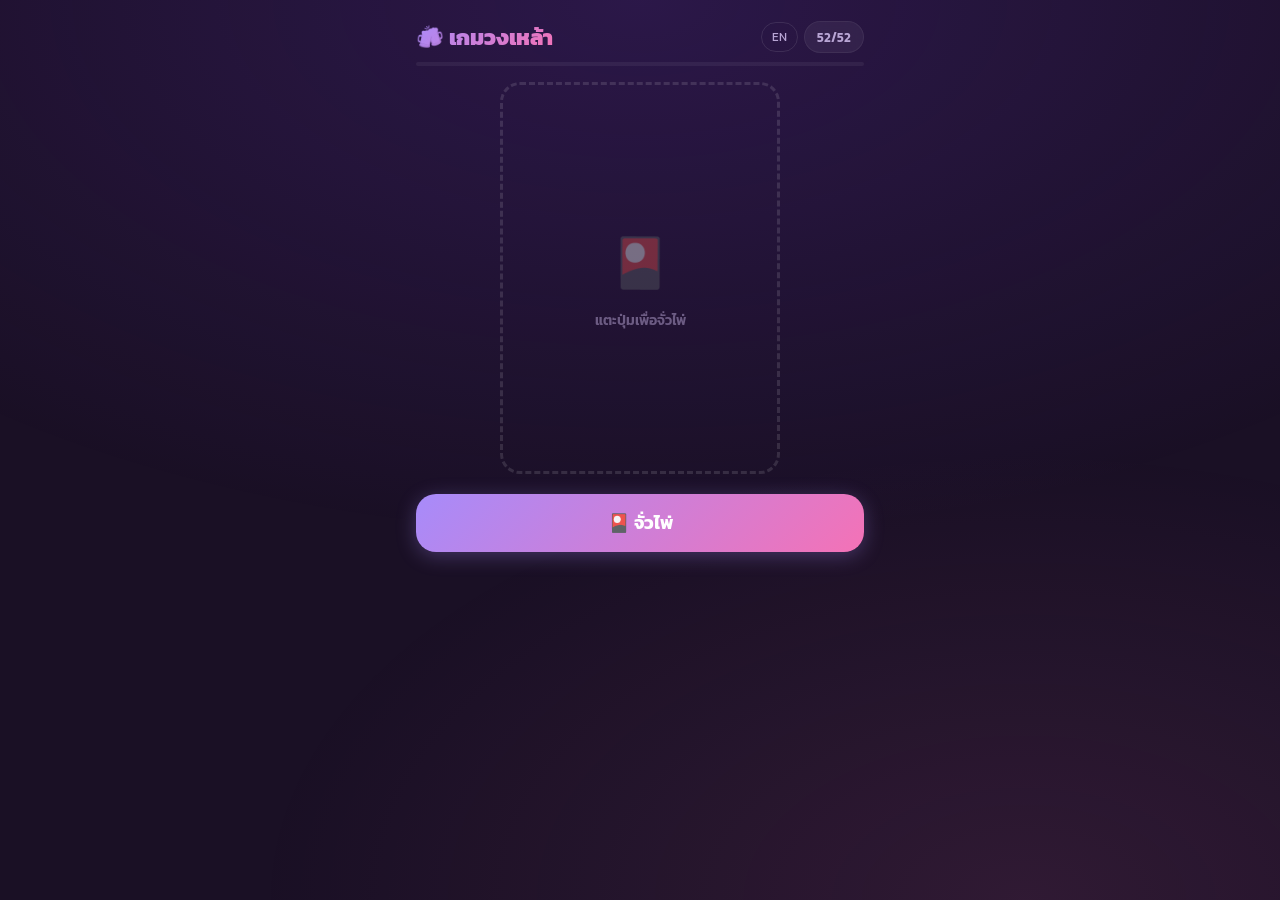
<file: drinking-game-main/index.html>
<!DOCTYPE html>
<html lang="th">
<head>
<meta charset="UTF-8"/>
<meta name="viewport" content="width=device-width,initial-scale=1,maximum-scale=1,user-scalable=no,viewport-fit=cover"/>
<meta name="apple-mobile-web-app-capable" content="yes"/>
<meta name="theme-color" content="#7c3aed"/>
<title>🍻 เกมวงเหล้า</title>
<link rel="icon" type="image/svg+xml" href="./favicon.svg"/>
<link rel="preconnect" href="https://fonts.googleapis.com"/>
<link href="https://fonts.googleapis.com/css2?family=Kanit:wght@400;600;700;800;900&display=swap" rel="stylesheet"/>
<style>
*,*::before,*::after{box-sizing:border-box;margin:0;padding:0}
:root{
  --bg:#1a1025;--card-bg:#251535;--surface:rgba(255,255,255,0.06);
  --accent:#a78bfa;--accent2:#f472b6;--accent3:#38bdf8;
  --text:#f0e6ff;--text2:#b8a5d4;--red:#f87171;--radius:1.25rem;
  --safe-b:env(safe-area-inset-bottom,0px);
  color-scheme:dark;
}
html{font-family:'Kanit',system-ui,sans-serif;background:var(--bg);color:var(--text);overflow-x:hidden;-webkit-tap-highlight-color:transparent}
body{min-height:100dvh;min-height:-webkit-fill-available;display:flex;flex-direction:column;align-items:center;padding:0 1rem;padding-bottom:calc(1rem + var(--safe-b));position:relative;overflow-x:hidden}
body::before{content:'';position:fixed;inset:0;background:radial-gradient(ellipse 80% 60% at 50% 0%,rgba(124,58,237,.18),transparent),radial-gradient(ellipse 60% 50% at 80% 100%,rgba(244,114,182,.1),transparent);pointer-events:none;z-index:0}

/* ===== HEADER ===== */
.header{width:100%;max-width:28rem;padding:1.25rem 0 .5rem;display:flex;align-items:center;justify-content:space-between;position:relative;z-index:2}
.logo{font-size:1.4rem;font-weight:800;background:linear-gradient(135deg,var(--accent),var(--accent2));-webkit-background-clip:text;-webkit-text-fill-color:transparent}
.counter{font-size:.8rem;font-weight:600;color:var(--text2);background:var(--surface);padding:.35rem .75rem;border-radius:2rem;backdrop-filter:blur(8px);-webkit-backdrop-filter:blur(8px);border:1px solid rgba(255,255,255,.06)}
.lang-btn{background:none;border:1px solid rgba(255,255,255,.1);color:var(--text2);font-size:.75rem;padding:.3rem .6rem;border-radius:2rem;cursor:pointer;font-family:inherit;transition:border-color .2s}
.lang-btn:active{border-color:var(--accent)}

/* ===== CARD AREA ===== */
.card-area{flex:1;display:flex;align-items:center;justify-content:center;width:100%;max-width:28rem;position:relative;z-index:2;min-height:0;padding:.5rem 0}
.card-wrapper{position:relative;width:min(75vw,260px);aspect-ratio:5/7;perspective:800px}
.card{width:100%;height:100%;border-radius:var(--radius);position:relative;transform-style:preserve-3d;will-change:transform;cursor:pointer}
.card.spinning{animation:card-spin 2s ease-in-out forwards}
.card-face{position:absolute;inset:0;backface-visibility:hidden;-webkit-backface-visibility:hidden;border-radius:var(--radius);display:flex;flex-direction:column;align-items:center;justify-content:center;overflow:hidden}
.card-front{background:#fff;color:#1e1e2e;padding:1.5rem 1rem;display:flex;flex-direction:column;align-items:center}
.card-back{background:linear-gradient(145deg,#7c3aed,#6d28d9 40%,#4c1d95);transform:rotateY(180deg);border:3px solid rgba(255,255,255,.12)}
.card-back-pattern{position:absolute;inset:0;opacity:.08;background-image:repeating-linear-gradient(45deg,#fff 0,#fff 1px,transparent 1px,transparent 12px),repeating-linear-gradient(-45deg,#fff 0,#fff 1px,transparent 1px,transparent 12px)}
.card-back-icon{font-size:3.5rem;opacity:.3;position:relative;z-index:1}
.corner{position:absolute;font-size:1.1rem;font-weight:900;line-height:1}
.corner-tl{top:.75rem;left:.75rem}.corner-br{bottom:.75rem;right:.75rem;transform:rotate(180deg)}
.suit-area{flex:1;display:flex;align-items:center;justify-content:center;width:100%}
.suit-big{font-size:4.5rem}
.rule-text{font-size:.78rem;font-weight:600;text-align:center;line-height:1.5;padding:.5rem;background:#f5f3ff;border-radius:.75rem;width:100%;color:#4c1d95;flex-shrink:0}
.card-red{color:#dc2626}
.card-black{color:#18181b}

/* ===== EMPTY STATE ===== */
.empty-card{width:100%;height:100%;border:3px dashed rgba(255,255,255,.12);border-radius:var(--radius);display:flex;flex-direction:column;align-items:center;justify-content:center;gap:.75rem;color:var(--text2)}
.empty-icon{font-size:3rem;opacity:.4}
.empty-text{font-size:.85rem;font-weight:600;opacity:.5}

/* ===== DRAW BUTTON ===== */
.btn-draw{width:100%;max-width:28rem;padding:1rem;border:none;border-radius:var(--radius);font-family:inherit;font-size:1.1rem;font-weight:700;cursor:pointer;position:relative;z-index:2;transition:transform .15s,opacity .15s;margin:.75rem 0;color:#fff;background:linear-gradient(135deg,var(--accent),var(--accent2));box-shadow:0 4px 20px rgba(167,139,250,.3)}
.btn-draw:active{transform:scale(.97)}
.btn-draw:disabled{opacity:.4;cursor:not-allowed;transform:none}

/* ===== GAME OVER ===== */
.game-over{text-align:center;padding:2rem 0}
.game-over h2{font-size:1.5rem;font-weight:800;margin-bottom:.5rem}
.game-over p{color:var(--text2);font-size:.85rem}
.btn-restart{margin-top:1rem;padding:.75rem 2rem;border:none;border-radius:var(--radius);font-family:inherit;font-size:1rem;font-weight:700;cursor:pointer;color:#fff;background:linear-gradient(135deg,#38bdf8,var(--accent));box-shadow:0 4px 15px rgba(56,189,248,.25)}
.btn-restart:active{transform:scale(.97)}

/* ===== HISTORY ===== */
.history{width:100%;max-width:28rem;position:relative;z-index:2;padding-bottom:.5rem}
.history-title{font-size:.8rem;font-weight:700;color:var(--text2);margin-bottom:.5rem;display:flex;align-items:center;gap:.4rem}
.history-grid{display:flex;flex-wrap:wrap;gap:.35rem}
.history-chip{font-size:.7rem;font-weight:700;padding:.25rem .5rem;border-radius:.5rem;border:1px solid rgba(255,255,255,.08);background:var(--surface);backdrop-filter:blur(4px);-webkit-backdrop-filter:blur(4px)}
.chip-red{color:var(--red)}.chip-black{color:var(--text2)}

/* ===== PROGRESS BAR ===== */
.progress-wrap{width:100%;max-width:28rem;position:relative;z-index:2;margin-bottom:.5rem}
.progress-bar{height:4px;border-radius:2px;background:var(--surface);overflow:hidden}
.progress-fill{height:100%;border-radius:2px;background:linear-gradient(90deg,var(--accent),var(--accent2));transition:width .4s}

/* ===== ANIMATIONS (GPU, prefer reduced-motion safe) ===== */
@keyframes card-spin{
  0%{transform:rotateY(180deg) scale(.95)}
  20%{transform:rotateY(720deg) scale(.88)}
  40%{transform:rotateY(1260deg) scale(.84)}
  60%{transform:rotateY(1800deg) scale(.84)}
  80%{transform:rotateY(2340deg) scale(.9)}
  95%{transform:rotateY(2500deg) scale(.97)}
  100%{transform:rotateY(2520deg) scale(1)}
}
@keyframes card-in{from{opacity:0;transform:scale(.92) translateY(8px)}to{opacity:1;transform:scale(1) translateY(0)}}
.card-enter{animation:card-in .35s ease-out both}
@media(prefers-reduced-motion:reduce){.card{animation:none!important}.card-enter{animation:none}}

/* ===== RESPONSIVE ===== */
@media(min-width:480px){.card-wrapper{width:280px}}
</style>
</head>
<body>

<header class="header">
  <div class="logo" id="logoText">🍻 เกมวงเหล้า</div>
  <div style="display:flex;gap:.4rem;align-items:center">
    <button class="lang-btn" id="langBtn" onclick="toggleLang()">EN</button>
    <div class="counter" id="counter">52/52</div>
  </div>
</header>

<div class="progress-wrap"><div class="progress-bar"><div class="progress-fill" id="progressFill" style="width:0%"></div></div></div>

<main class="card-area" id="cardArea">
  <div class="card-wrapper">
    <div class="empty-card" id="emptyCard">
      <div class="empty-icon">🎴</div>
      <div class="empty-text" id="emptyText">แตะปุ่มเพื่อจั่วไพ่</div>
    </div>
    <div class="card" id="card" style="display:none">
      <div class="card-face card-front" id="cardFront">
        <div class="corner corner-tl" id="cTL"></div>
        <div class="corner corner-br" id="cBR"></div>
        <div class="suit-area"><div class="suit-big" id="suitBig"></div></div>
        <div class="rule-text" id="ruleText"></div>
      </div>
      <div class="card-face card-back">
        <div class="card-back-pattern"></div>
        <div class="card-back-icon">🎴</div>
      </div>
    </div>
  </div>
</main>

<button class="btn-draw" id="drawBtn" onclick="draw()">
  <span id="drawLabel">🎴 จั่วไพ่</span>
</button>

<div class="game-over" id="gameOver" style="display:none">
  <h2>🎉 <span id="goTitle">จบเกม!</span></h2>
  <p id="goSub">ไพ่ครบ 52 ใบแล้ว</p>
  <button class="btn-restart" onclick="restart()"><span id="restartLabel">🔄 เล่นใหม่</span></button>
</div>

<section class="history" id="historySection" style="display:none">
  <div class="history-title">📜 <span id="histTitle">ไพ่ที่จั่วแล้ว</span> (<span id="histCount">0</span>)</div>
  <div class="history-grid" id="historyGrid"></div>
</section>

<script>
/* ===== LANG ===== */
const L={
  th:{logo:'🍻 เกมวงเหล้า',draw:'🎴 จั่วไพ่',drawing:'⏳ กำลังจั่ว...',empty:'แตะปุ่มเพื่อจั่วไพ่',hist:'ไพ่ที่จั่วแล้ว',goT:'จบเกม!',goS:'ไพ่ครบ 52 ใบแล้ว',re:'🔄 เล่นใหม่',
    rA:'ดื่มคนเดียว',r2:'เลือกเพื่อนดื่ม 1 คน',r3:'เลือกเพื่อนดื่ม 2 คน',r4:'คนทางซ้ายดื่ม',r5:'ดื่มทุกคน!',
    r6:'Thumb Master: คนจั่วเป็น Thumb Master เอานิ้วโป้งแตะโต๊ะ คนแตะช้าสุดดื่ม',
    r7:'Heaven: ทุกคนชูมือขึ้น คนชูช้าสุดดื่ม',r8:'Mate: เลือกเพื่อน 1 คน ดื่มพร้อมคุณจนจบเกม',
    r9:'Rhyme: พูดคำ คนต่อไปต้องคล้องจอง นึกไม่ออก=ดื่ม',r10:'Categories: เลือกหมวด วนไปเรื่อยๆ นึกไม่ออก=ดื่ม',
    rJ:'Rule Maker: ตั้งกฎใหม่ ใครทำผิดกฎต้องดื่ม',rQ:'Question Master: ถามคำถาม คนต้องตอบเป็นคำถาม ลืม=ดื่ม',
    rK:"King's Cup: เทเหล้าลงแก้วกลาง จั่ว K ใบที่ 4 ดื่มทั้งแก้ว!",rN:'ไม่มีกฎ'},
  en:{logo:'🍻 Drinking Game',draw:'🎴 Draw Card',drawing:'⏳ Drawing...',empty:'Tap to draw a card',hist:'Drawn Cards',goT:'Game Over!',goS:'All 52 cards drawn',re:'🔄 Play Again',
    rA:'Drink alone.',r2:'Pick 1 buddy to drink.',r3:'Pick 2 buddies to drink.',r4:'Person on your left drinks.',r5:'Everyone drinks!',
    r6:'Thumb Master: Place thumb on table, last one drinks.',
    r7:'Heaven: Raise hands, last one drinks.',r8:'Mate: Pick a buddy, they drink when you do.',
    r9:'Rhyme: Say a word, next must rhyme. Fail=drink.',r10:'Categories: Pick category, go around. Fail=drink.',
    rJ:'Rule Maker: Create a rule, breakers drink.',rQ:'Question Master: Ask questions, must answer with question. Fail=drink.',
    rK:"King's Cup: Pour into center cup. 4th King drinks it all!",rN:'No rule.'}
};
let lang='th';
function t(k){return L[lang][k]||L.th[k]||''}
function toggleLang(){lang=lang==='th'?'en':'th';document.getElementById('langBtn').textContent=lang==='th'?'EN':'TH';applyLang()}
function applyLang(){
  document.getElementById('logoText').textContent=t('logo');
  document.getElementById('emptyText').textContent=t('empty');
  document.getElementById('histTitle').textContent=t('hist');
  document.getElementById('goTitle').textContent=t('goT');
  document.getElementById('goSub').textContent=t('goS');
  document.getElementById('restartLabel').textContent=t('re');
  if(!drawing&&deck.length>0)document.getElementById('drawLabel').textContent=t('draw');
  if(currentCard)document.getElementById('ruleText').textContent=getRule(currentCard);
}

/* ===== GAME STATE ===== */
const SUITS=['hearts','diamonds','clubs','spades'];
const VALUES=['A','2','3','4','5','6','7','8','9','10','J','Q','K'];
const SYM={hearts:'♥',diamonds:'♦',clubs:'♣',spades:'♠'};
let deck=[],drawn=[],currentCard=null,drawing=false;

function makeDeck(){
  let d=[];
  for(let s of SUITS)for(let v of VALUES)d.push({s,v,id:v+'-'+s});
  // Fisher-Yates shuffle
  for(let i=d.length-1;i>0;i--){let j=Math.floor(Math.random()*(i+1));[d[i],d[j]]=[d[j],d[i]]}
  return d;
}
function isRed(s){return s==='hearts'||s==='diamonds'}
function getRule(c){
  const k='r'+c.v;return t(k)||t('rN');
}

function updateUI(){
  const left=deck.length;
  document.getElementById('counter').textContent=left+'/52';
  document.getElementById('progressFill').style.width=((52-left)/52*100)+'%';
  document.getElementById('histCount').textContent=drawn.length;
}

function showCard(c){
  const red=isRed(c.s);
  const cls=red?'card-red':'card-black';
  const sym=SYM[c.s];
  const label=c.v+sym;
  const el=document.getElementById('card');
  const front=document.getElementById('cardFront');
  // Prepare card content (hidden behind back face during spin)
  front.className='card-face card-front '+cls;
  document.getElementById('cTL').textContent=label;
  document.getElementById('cBR').textContent=label;
  document.getElementById('suitBig').textContent=sym;
  document.getElementById('ruleText').textContent=getRule(c);
  document.getElementById('emptyCard').style.display='none';
  // Reset classes & show card
  el.classList.remove('spinning','card-enter');
  el.style.display='';
  // Force reflow so animation restarts
  void el.offsetWidth;
  // Start spin from back face
  el.classList.add('spinning');
  // Clean up after spin finishes (2s)
  setTimeout(()=>el.classList.remove('spinning'),2100);
}

function addChip(c){
  const g=document.getElementById('historyGrid');
  const d=document.createElement('div');
  d.className='history-chip '+(isRed(c.s)?'chip-red':'chip-black');
  d.textContent=c.v+SYM[c.s];
  g.prepend(d);
  document.getElementById('historySection').style.display='';
}

function draw(){
  if(drawing||deck.length===0)return;
  drawing=true;
  const btn=document.getElementById('drawBtn');
  btn.disabled=true;
  document.getElementById('drawLabel').textContent=t('drawing');
  const c=deck.pop();
  currentCard=c;
  drawn.push(c);
  showCard(c);
  addChip(c);
  updateUI();
  // Wait for 2s spin to finish
  setTimeout(()=>{
    drawing=false;
    if(deck.length===0){
      btn.style.display='none';
      document.getElementById('gameOver').style.display='';
    }else{
      btn.disabled=false;
      document.getElementById('drawLabel').textContent=t('draw');
    }
  },2100);
}

function restart(){
  deck=makeDeck();drawn=[];currentCard=null;drawing=false;
  document.getElementById('card').style.display='none';
  document.getElementById('card').classList.remove('spinning','card-enter');
  document.getElementById('emptyCard').style.display='';
  document.getElementById('gameOver').style.display='none';
  document.getElementById('drawBtn').style.display='';
  document.getElementById('drawBtn').disabled=false;
  document.getElementById('drawLabel').textContent=t('draw');
  document.getElementById('historyGrid').innerHTML='';
  document.getElementById('historySection').style.display='none';
  updateUI();
}

// INIT
deck=makeDeck();
updateUI();
</script>
</body>
</html>
</file>
